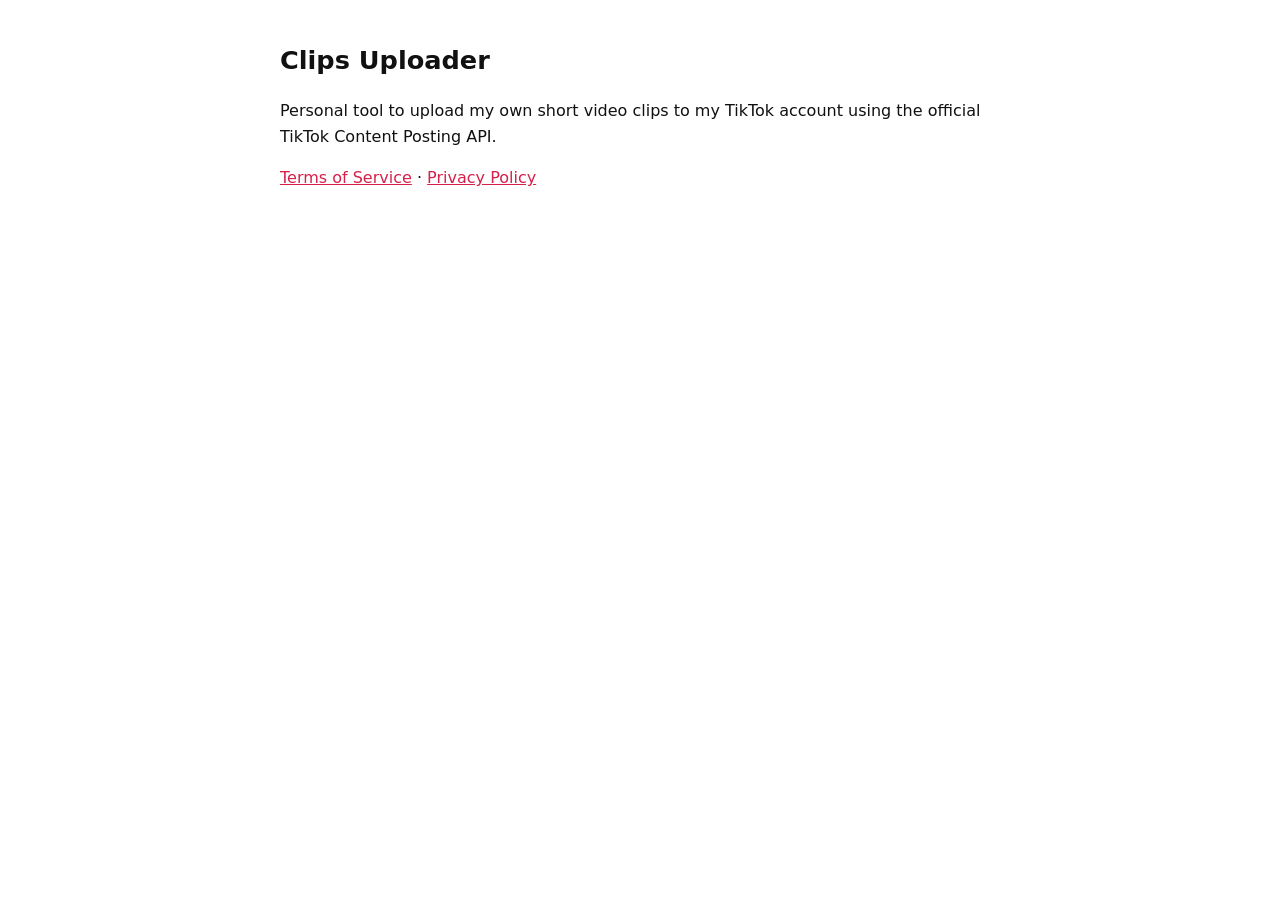
<file: index.html>
<!doctype html><html lang="en"><head><meta charset="utf-8"><meta name="viewport" content="width=device-width,initial-scale=1"><title>Clips Uploader</title><link rel="stylesheet" href="style.css"></head><body>
<h1>Clips Uploader</h1>
<p>Personal tool to upload my own short video clips to my TikTok account using the official TikTok Content Posting API.</p>
<p><a href="terms.html">Terms of Service</a> · <a href="privacy.html">Privacy Policy</a></p>
</body></html>
</file>
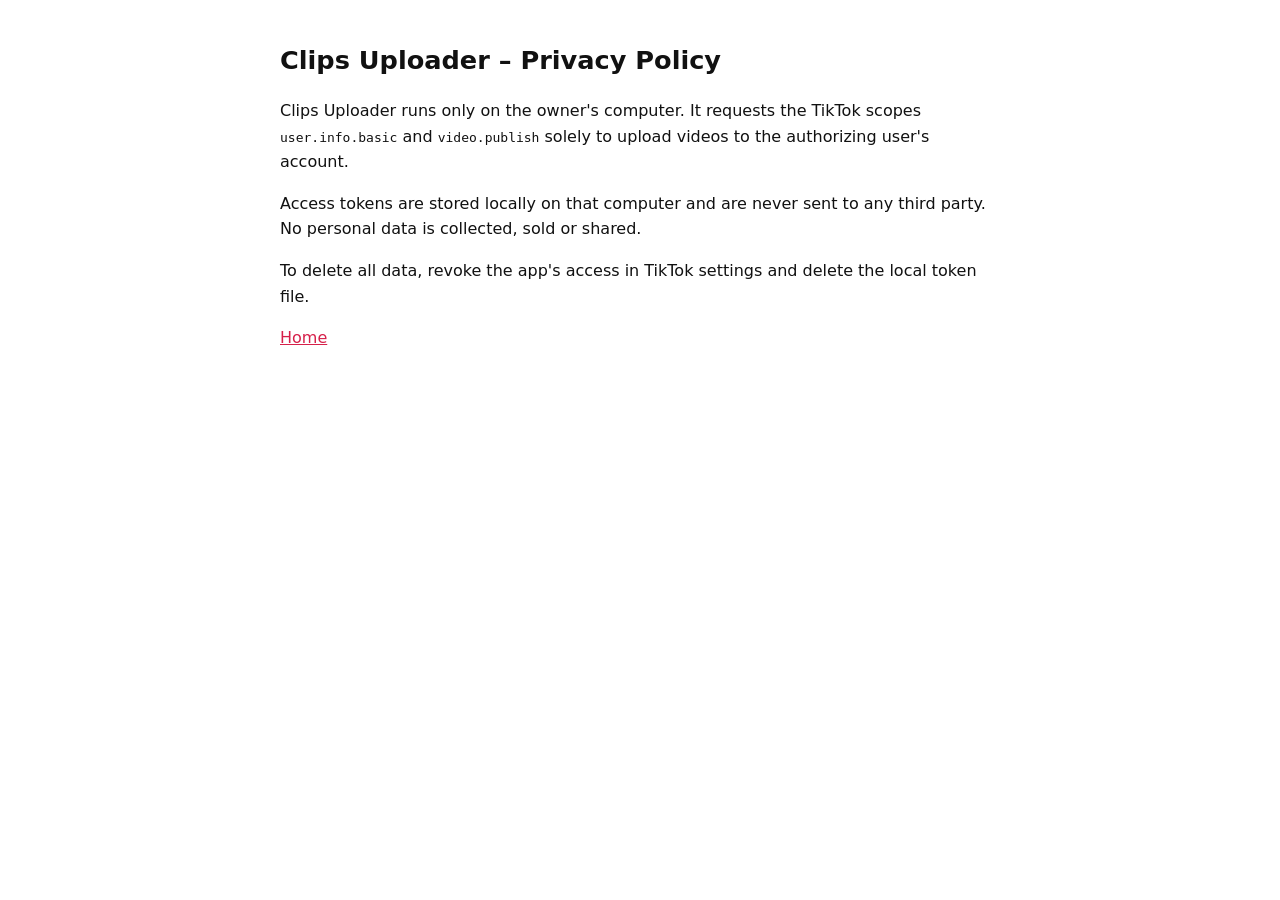
<file: privacy.html>
<!doctype html><html lang="en"><head><meta charset="utf-8"><meta name="viewport" content="width=device-width,initial-scale=1"><title>Privacy Policy</title><link rel="stylesheet" href="style.css"></head><body>
<h1>Clips Uploader – Privacy Policy</h1>
<p>Clips Uploader runs only on the owner's computer. It requests the TikTok scopes <code>user.info.basic</code> and <code>video.publish</code> solely to upload videos to the authorizing user's account.</p>
<p>Access tokens are stored locally on that computer and are never sent to any third party. No personal data is collected, sold or shared.</p>
<p>To delete all data, revoke the app's access in TikTok settings and delete the local token file.</p>
<p><a href="index.html">Home</a></p>
</body></html>
</file>
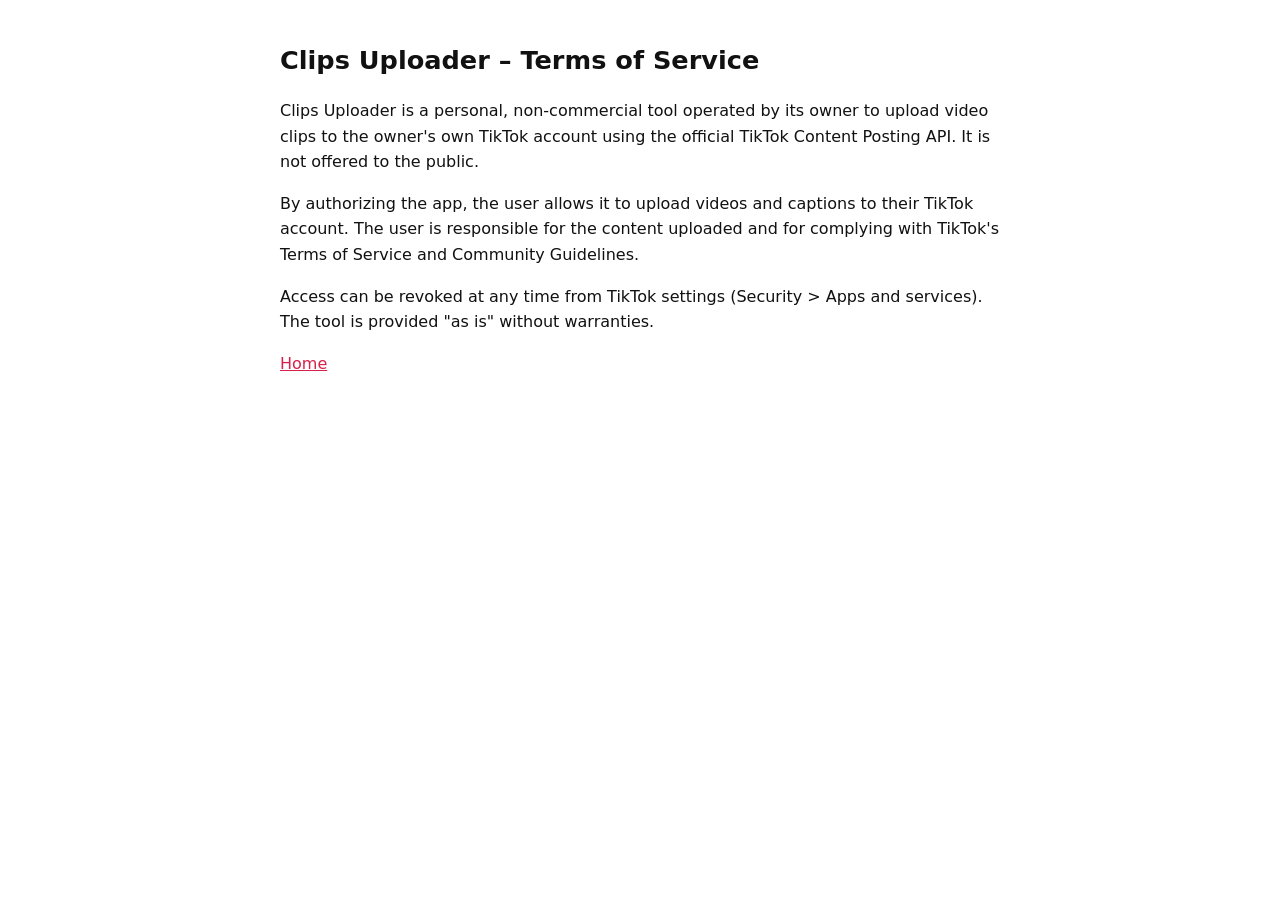
<file: terms.html>
<!doctype html><html lang="en"><head><meta charset="utf-8"><meta name="viewport" content="width=device-width,initial-scale=1"><title>Terms of Service</title><link rel="stylesheet" href="style.css"></head><body>
<h1>Clips Uploader – Terms of Service</h1>
<p>Clips Uploader is a personal, non-commercial tool operated by its owner to upload video clips to the owner's own TikTok account using the official TikTok Content Posting API. It is not offered to the public.</p>
<p>By authorizing the app, the user allows it to upload videos and captions to their TikTok account. The user is responsible for the content uploaded and for complying with TikTok's Terms of Service and Community Guidelines.</p>
<p>Access can be revoked at any time from TikTok settings (Security &gt; Apps and services). The tool is provided "as is" without warranties.</p>
<p><a href="index.html">Home</a></p>
</body></html>
</file>
<file: style.css>
body{font-family:system-ui,sans-serif;max-width:720px;margin:40px auto;padding:0 16px;line-height:1.6;color:#111;background:#fff}
h1{font-size:1.6rem}a{color:#d6204a}
</file>
